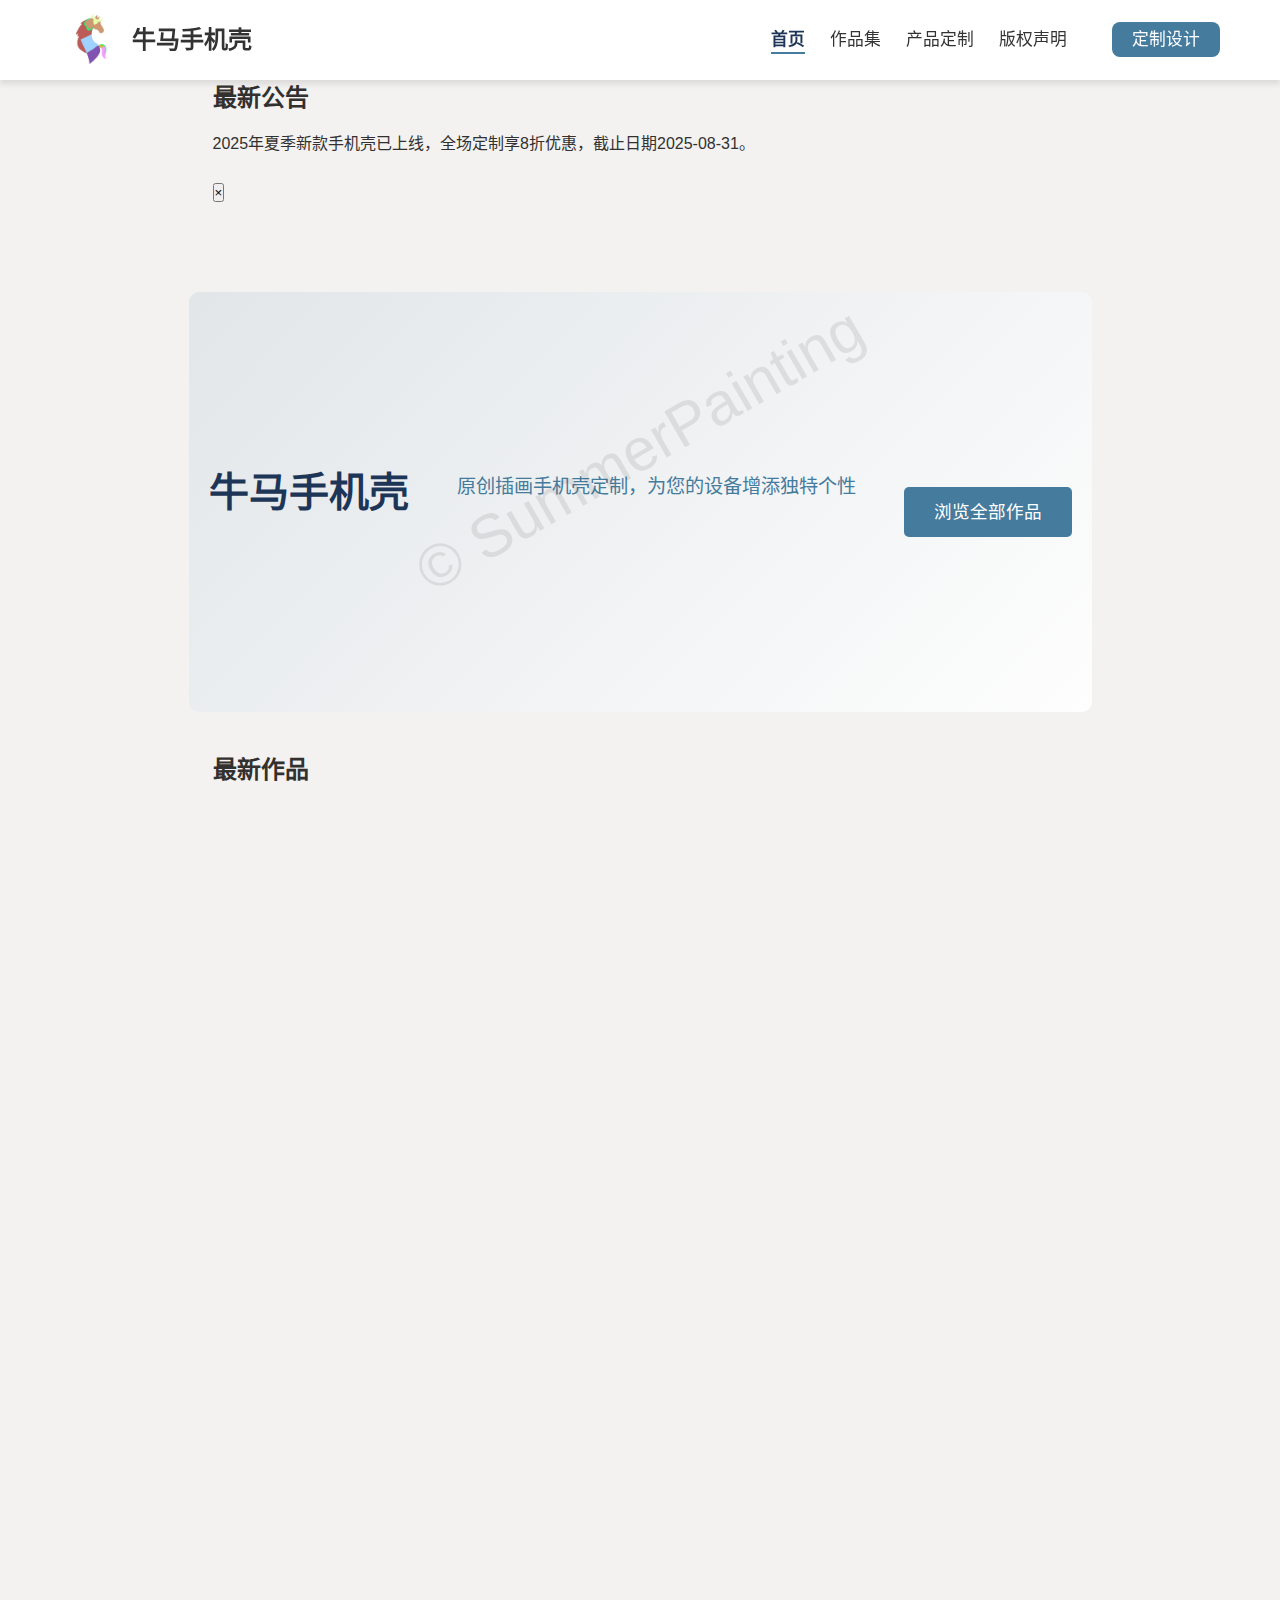
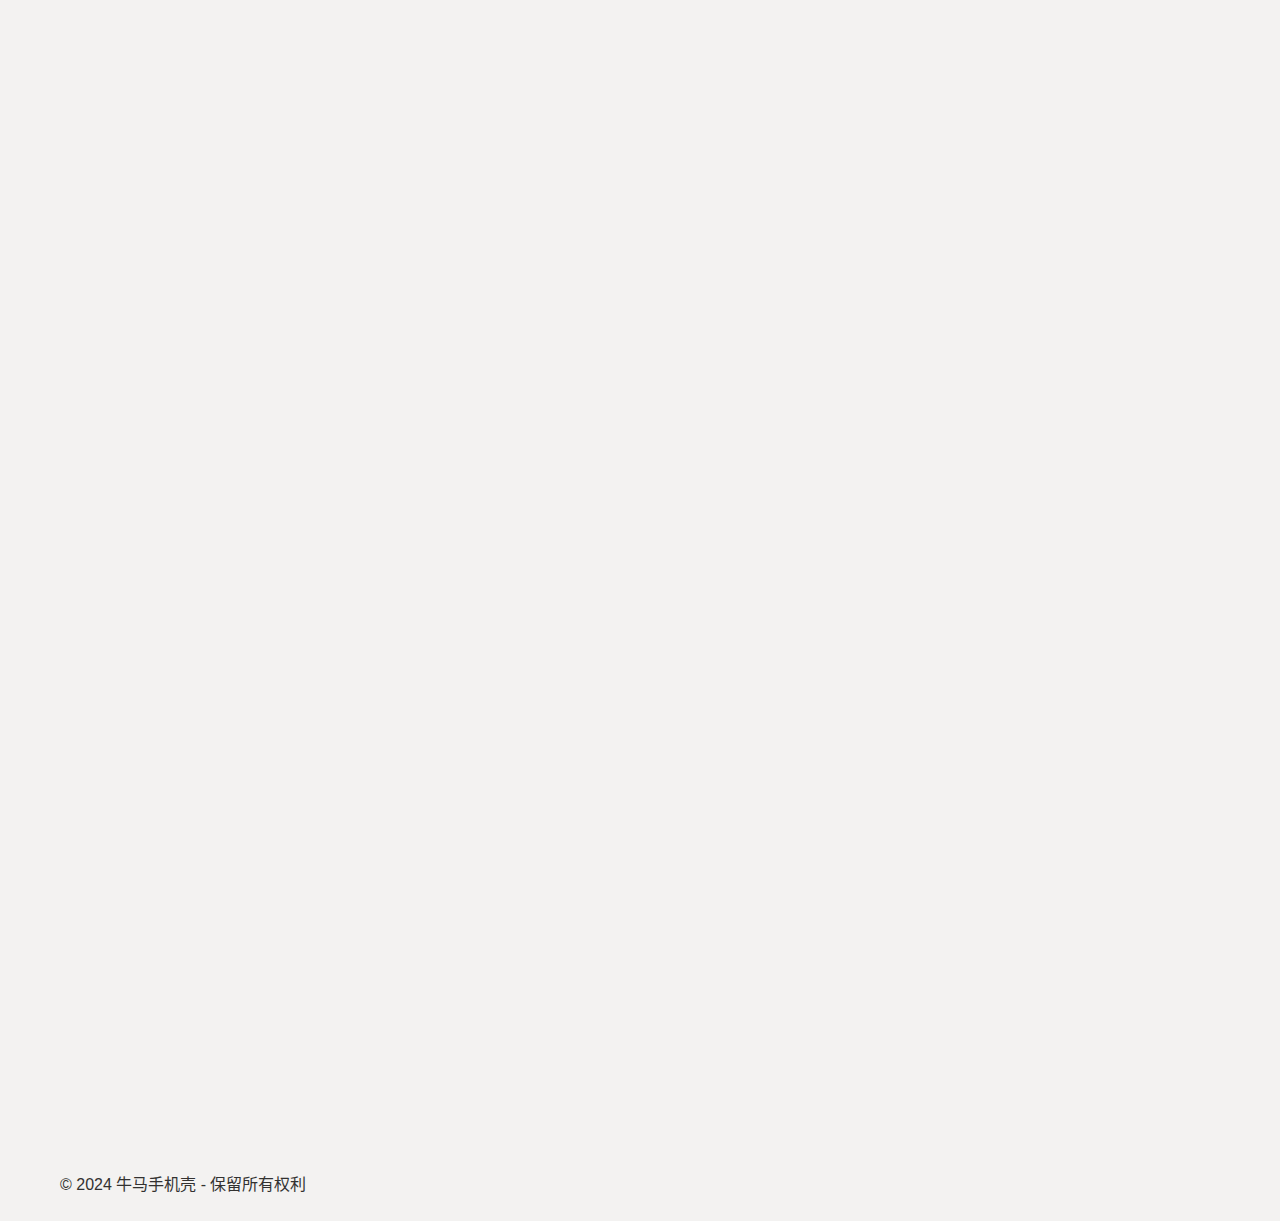
<file: index.html>
<!DOCTYPE html>
<html lang="zh-CN">

<head>
    <meta charset="UTF-8">
    <meta name="viewport" content="width=device-width, initial-scale=1.0">
    <title>牛马手机壳 - 原创插画手机壳定制</title>
    <link rel="stylesheet" href="styles/style.css">
    <style>
        /* 页面特定样式 */
        .logo-icon img {
            width: 64px;
            height: 64px;
        }

        .hero {
            text-align: center;
            padding: 60px 20px;
            background: linear-gradient(135deg, rgba(69, 123, 157, 0.1) 0%, rgba(255, 255, 255, 0.9) 100%);
            border-radius: 10px;
            margin: 40px 0;
        }

        .hero h1 {
            font-size: 2.5rem;
            color: #1d3557;
            margin-bottom: 20px;
        }

        .hero p {
            font-size: 1.2rem;
            color: #457b9d;
            max-width: 700px;
            margin: 0 auto 30px;
        }

        .btn-primary {
            display: inline-block;
            background-color: #457b9d;
            color: white;
            padding: 12px 30px;
            border-radius: 5px;
            text-decoration: none;
            margin-top: 20px;
            font-weight: 500;
            font-size: 1.1rem;
            transition: background-color 0.3s ease, transform 0.3s ease;
        }

        .btn-primary:hover {
            background-color: #1d3557;
            transform: translateY(-3px);
        }

        .latest-works {
            margin: 40px 0;
        }

        .grid-container {
            display: grid;
            grid-template-columns: repeat(auto-fill, minmax(250px, 1fr));
            gap: 25px;
            margin-top: 20px;
        }

        .work-card {
            border-radius: 8px;
            overflow: hidden;
            box-shadow: 0 3px 10px rgba(0, 0, 0, 0.1);
            transition: transform 0.3s ease, box-shadow 0.3s ease;
            opacity: 0;
            transform: translateY(20px);
        }

        .work-card img {
            width: 100%;
            height: 200px;
            object-fit: cover;
        }

        .work-info {
            padding: 15px;
            background-color: white;
        }

        .work-title {
            font-size: 1.1rem;
            margin: 0 0 10px 0;
            color: #333;
        }

        .work-date {
            color: #666;
            font-size: 0.9rem;
            margin: 0;
        }
    </style>
</head>

<body>
    <header>
        <div class="header-container container">
            <a href=" " class="logo">
                <span class="logo-icon"><img src="photo/logo1.jpg" width="64" height="64" alt="logo"></span>
                牛马手机壳
            </a >
            
            <nav id="mainNav">
                <ul>
                    <li><a href="index.html" class="active">首页</a ></li>
                    <li><a href="html/gallery.html">作品集</a ></li>
                    <li><a href="html/products.html">产品定制</a ></li>
                    <li><a href="html/copyright.html">版权声明</a ></li>
                    <li><a href="html/customize.html" class="cta-btn">定制设计</a ></li>
                </ul>
            </nav>
            
            <div class="menu-toggle" id="mobileMenu">
                ☰
            </div>
        </div>
    </header>
    
    <main class="container">
        <!-- 公告区域 -->
        <section class="announcement">
            <div class="announcement-content">
                <h2>最新公告</h2>
                <p>2025年夏季新款手机壳已上线，全场定制享8折优惠，截止日期2025-08-31。</p >
                <button class="close-btn">&times;</button>
            </div>
        </section>

        <!-- 英雄区域 -->
        <section class="hero">
            <h1>牛马手机壳</h1>
            <p>原创插画手机壳定制，为您的设备增添独特个性</p >
            <a href="html/gallery.html" class="btn-primary">浏览全部作品</a >
        </section>

        <!-- 最新作品展示 -->
        <section class="latest-works">
            <h2>最新作品</h2>
            <div id="works-container" class="grid-container"></div>
        </section>
    </main>
    
    <footer>
        <div class="container">
            <p>&copy; 2024 牛马手机壳 - 保留所有权利</p >
        </div>
    </footer>
    
    <script>
        // 移动端菜单切换
        document.getElementById('mobileMenu').addEventListener('click', function() {
            document.getElementById('mainNav').classList.toggle('nav-active');
        });
        
        // 关闭公告功能
        document.querySelector('.close-btn').addEventListener('click', function () {
            document.querySelector('.announcement').style.display = 'none';
        });
        
        // 加载最新作品
        document.addEventListener('DOMContentLoaded', function () {
            const container = document.getElementById('works-container');
            
            // 模拟数据加载
            
const mockWorks = [
                {
                    title: "夏日海洋系列",
                    thumbnail: "assets/images/works/works1.jpg", 
                    date: "2025-07-15"
                },
                {
                    title: "森林奇遇插画",
                    thumbnail: "assets/images/works/works2.jpg", 
                    date: "2025-07-10"
                },
                {
                    title: "城市涂鸦艺术",
                    thumbnail: "assets/images/works/works3.jpg", 
                    date: "2025-07-05"
                },
                {
                    title: "极光幻想主题",
                    thumbnail: "assets/images/works/works4.jpg", 
                    date: "2025-06-28"
                },
                {
                    title: "复古蒸汽朋克",
                    thumbnail: "assets/images/works/works5.jpg", 
                    date: "2025-06-20"
                },
                {
                    title: "简约几何美学",
                    thumbnail: "assets/images/works/works6.jpg", 
                    date: "2025-06-15"
                }
            ];            
            // 显示作品
            mockWorks.forEach((work, index) => {
                const workCard = document.createElement('div');
                workCard.className = 'work-card';
                workCard.innerHTML = `
                    <img src="${work.thumbnail}" alt="${work.title}">
                    <div class="work-info">
                        <h3 class="work-title">${work.title}</h3>
                        <p class="work-date">${work.date}</p >
                    </div>
                `;
                container.appendChild(workCard);
                
                // 延迟加载动画
                setTimeout(() => {
                    workCard.classList.add('loaded');
                }, 100 * index);
            });
            
            // 高亮当前页面导航
            const currentPage = window.location.pathname.split('/').pop() || 'index.html';
            const navLinks = document.querySelectorAll('nav a');
            
            navLinks.forEach(link => {
                const linkPage = link.getAttribute('href');
                if (currentPage === linkPage) {
                    link.classList.add('active');
                } else {
                    link.classList.remove('active');
                }
            });
        });
        </script>
</file>
<file: styles/style.css>
/* 
 * SummerPainting 统一CSS样式文件
 * 整合所有页面样式，确保统一调用
 */

/* =========================
   CSS变量定义 - 统一主题
   ========================= */
:root {
  /* 浅色主题 */
  --bg-primary: #ffffff;
  --text-primary: #2d3436;
  --border-color: #dfe6e9;
  --bg-secondary: #f8f9fa;
  
  /* 微软Fluent Design配色 */
  --primary: #0078D7;
  --primary-dark: #0066CC;
  --accent-yellow: #FFB900;
  --bg-light: #F3F2F1;
  --bg-dark: #1E1E1E;
  --text-main: #323130;
  --text-light: #fff;
  --divider: #EAEAEA;
  
  /* 通用颜色 */
  --primary-color: #457b9d;
  --secondary-color: #1d3557;
  --accent-color: #a8dadc;
  --text-dark: #333;
  --text-light: #f1faee;
  --error-color: #e63946;
  --success-color: #2a9d8f;
  
  /* 尺寸和效果 */
  --border-radius: 8px;
  --radius: 8px;
  --radius-lg: 12px;
  --transition-speed: 0.3s;
  --transition: 0.3s cubic-bezier(.4, 0, .2, 1);
  --header-height: 80px;
  --mobile-breakpoint: 900px;
  --box-shadow: 0 4px 6px rgba(0, 0, 0, 0.1);
  --shadow: 0 4px 12px rgba(0, 0, 0, 0.1);
  --shadow-hover: 0 8px 16px rgba(0, 0, 0, 0.15);
}

/* 深色主题 */
[data-theme="dark"],
body.darkmode {
  --bg-primary: #2d3436;
  --text-primary: #ffffff;
  --border-color: #636e72;
  --bg-secondary: #404040;
  --bg-light: #1E1E1E;
  --text-main: #F3F2F1;
  --divider: #222;
  --shadow: 0 4px 12px rgba(0, 0, 0, 0.4);
  --shadow-hover: 0 8px 16px rgba(0, 0, 0, 0.5);
}

/* 全局布局修正 */
body {
  min-height: 100vh;
  display: grid;
  grid-template-rows: auto 1fr auto;
  background: var(--bg-primary);
  transition: background 0.3s ease;
  margin: 0;
  font-family: 'Arial', sans-serif;
  color: var(--text-primary);
}

/* 基础重置样式 */
* {
  box-sizing: border-box;
  margin: 0;
  padding: 0;
}

img {
  max-width: 100%;
  height: auto;
}

a {
  text-decoration: none;
  color: inherit;
}

/* 容器样式 */
.container {
  max-width: 1200px;
  margin: 0 auto;
  padding: 0 20px;
}

/* 按钮样式 */
.btn {
  display: inline-block;
  padding: 12px 24px;
  background-color: var(--primary-color);
  color: white;
  border: none;
  border-radius: var(--border-radius);
  cursor: pointer;
  text-align: center;
  font-size: 1rem;
  transition: all var(--transition-speed) ease;
}

.btn:hover {
  background-color: var(--secondary-color);
  transform: translateY(-2px);
  box-shadow: var(--box-shadow);
}

/* 头部样式 */
header {
  background: var(--bg-primary);
  box-shadow: var(--box-shadow);
  position: sticky;
  top: 0;
  z-index: 100;
}

.header-container {
  display: flex;
  justify-content: space-between;
  align-items: center;
  height: var(--header-height);
}

.logo {
  text-decoration: none;
  display: flex;
  align-items: center;
  font-size: 1.5rem;
  font-weight: bold;
  color: var(--text-dark);
}

.logo-icon {
  margin-right: 8px;
  font-size: 1.8rem;
}

nav ul {
  display: flex;
  list-style: none;
}

nav li {
  margin-left: 25px;
}

nav a {
  color: var(--text-dark);
  text-decoration: none;
  font-size: 1.05rem;
  font-weight: 500;
  position: relative;
  padding: 5px 0;
  transition: color var(--transition-speed) ease;
}

nav a:hover {
  color: var(--primary-color);
}

nav a::after {
  content: '';
  position: absolute;
  bottom: 0;
  left: 0;
  width: 0;
  height: 2px;
  background-color: var(--primary-color);
  transition: width var(--transition-speed) ease;
}

nav a:hover::after,
nav a.active::after {
  width: 100%;
}

nav a.active {
  color: var(--secondary-color);
  font-weight: 600;
}

.cta-btn {
  background-color: var(--primary-color);
  color: white !important;
  padding: 8px 20px;
  border-radius: var(--border-radius);
  margin-left: 20px;
  transition: background-color var(--transition-speed) ease, transform var(--transition-speed) ease;
}

.cta-btn:hover {
  background-color: var(--secondary-color);
  transform: translateY(-2px);
}

.cta-btn::after {
  display: none;
}

/* 移动端导航 */
.menu-toggle {
  display: none;
  cursor: pointer;
  font-size: 1.8rem;
}

/* 水印 */
.watermark::after {
  content: '© SummerPainting';
  position: fixed;
  opacity: 0.1;
  font-size: 40px;
  transform: rotate(-30deg);
  pointer-events: none;
  z-index: 999;
}

/* 动画定义 */
@keyframes slideDown {
  from {
    transform: translateY(-100%);
    opacity: 0;
  }

  to {
    transform: translateY(0);
    opacity: 1;
  }
}

@keyframes fadeInUp {
  from {
    opacity: 0;
    transform: translateY(20px);
  }

  to {
    opacity: 1;
    transform: translateY(0);
  }
}

/* 响应式设计 */
@media (max-width: 900px) {
  nav ul {
    display: none;
    position: absolute;
    top: 80px;
    left: 0;
  width: 100%;
    background-color: var(--bg-primary);
    flex-direction: column;
    box-shadow: 0 10px 15px rgba(0, 0, 0, 0.1);
  }

  nav li {
    margin: 0;
    text-align: center;
  }

  nav a {
    display: block;
    padding: 15px 0;
    border-bottom: 1px solid var(--border-color);
  }

  .cta-btn {
    margin: 15px 0;
    display: inline-block;
  }

  .menu-toggle {
    display: block;
  }

  .nav-active ul {
    display: flex;
  }
}

/* 小屏幕优化 */
@media (max-width: 768px) {
  .container {
    padding: 0 15px;
  }
  
  .header-container {
    padding: 0 15px;
  }
  
  .logo {
    font-size: 1.3rem;
  }
  
  nav li {
    margin-left: 15px;
  }
}

/* 作品集样式 */
.works-container {
  display: grid;
  grid-template-columns: repeat(auto-fill, minmax(300px, 1fr));
  gap: 30px;
  margin: 40px 0;
}

.work-card {
  background: var(--bg-primary);
  border-radius: var(--border-radius);
  overflow: hidden;
  box-shadow: var(--box-shadow);
  transition: transform var(--transition-speed) ease;
}

.work-card:hover {
  transform: translateY(-5px);
}

.work-image {
  width: 100%;
  height: 250px;
  object-fit: cover;
}

.work-info {
  padding: 20px;
}

.work-title {
  font-size: 1.3rem;
  margin-bottom: 10px;
  color: var(--text-dark);
}

.work-description {
  color: var(--text-primary);
  margin-bottom: 15px;
  line-height: 1.5;
}

.work-date {
  font-size: 0.9rem;
  color: var(--text-light);
  background-color: var(--secondary-color);
  padding: 5px 10px;
  border-radius: var(--border-radius);
  display: inline-block;
}

/* 产品卡片样式 */
.products-container {
  display: flex;
  flex-wrap: wrap;
  gap: 20px;
  margin-top: 30px;
}

.product-card {
  flex: 1;
  min-width: 250px;
  background: var(--bg-primary);
  border-radius: var(--border-radius);
  box-shadow: var(--box-shadow);
  padding: 20px;
  transition: transform var(--transition-speed) ease;
}

.product-card:hover {
  transform: translateY(-5px);
}

.order-btn {
  background-color: var(--primary-color);
  color: white;
  padding: 10px 25px;
  border-radius: var(--border-radius);
  cursor: pointer;
  font-size: 1rem;
  border: none;
  transition: background-color var(--transition-speed) ease;
}

.order-btn:hover {
  background-color: var(--secondary-color);
}

/* 定制设计样式 */
.customize-container {
  display: grid;
  grid-template-columns: 1fr 1fr;
  gap: 40px;
  margin-top: 30px;
}

.preview-area {
  background: var(--bg-secondary);
  padding: 20px;
  border-radius: var(--border-radius);
  box-shadow: var(--box-shadow);
}

.preview-phone {
  width: 300px;
  height: 600px;
  background: url('../assets/images/phone-template.png') center/contain no-repeat;
  position: relative;
}

.design-preview {
  position: absolute;
  width: 85%;
  height: 75%;
  top: 12%;
  left: 7.5%;
  background-size: contain;
  background-repeat: no-repeat;
}

.form-column {
  padding-right: 30px;
}

.form-group {
  margin-bottom: 20px;
}

.form-group label {
  display: block;
  margin-bottom: 8px;
  font-weight: 500;
}

.form-control {
  width: 100%;
  padding: 10px;
  border: 1px solid var(--border-color);
  border-radius: var(--border-radius);
  font-size: 1rem;
}

.color-picker {
  display: flex;
  gap: 10px;
  margin-top: 10px;
}

.color-option {
  width: 40px;
  height: 40px;
  border-radius: 50%;
  cursor: pointer;
  border: 2px solid transparent;
}

.color-option.selected {
  border-color: var(--primary-color);
}

/* 表单样式 */
.contact-form {
  max-width: 600px;
  margin: 40px auto;
  background: var(--bg-primary);
  padding: 30px;
  border-radius: var(--border-radius);
  box-shadow: var(--box-shadow);
}

.form-row {
  display: flex;
  gap: 20px;
  margin-bottom: 20px;
}

.form-group.full-width {
  flex: 1 1 100%;
}

.form-group.half-width {
  flex: 1 1 calc(50% - 10px);
}

/* 定制容器样式 */
.customize-section {
  background: var(--bg-secondary);
  padding: 60px 0;
  margin: 40px 0;
}

.customize-grid {
  display: grid;
  grid-template-columns: 1fr 1fr;
  gap: 40px;
  align-items: center;
}

.customize-text h2 {
  font-size: 2.5rem;
  margin-bottom: 20px;
  color: var(--text-dark);
}

.customize-text p {
  font-size: 1.1rem;
  line-height: 1.6;
  margin-bottom: 30px;
  color: var(--text-primary);
}

/* 预览区域样式 */
.preview-section {
  background: var(--bg-primary);
  padding: 80px 0;
}

.preview-grid {
  display: grid;
  grid-template-columns: 1fr 1fr;
  gap: 40px;
  align-items: center;
}

.phone-mockup {
  position: relative;
  height: 500px;
}

.mockup-image {
  width: 100%;
  height: 100%;
  object-fit: contain;
}

/* 颜色选择器样式 */
.color-selection {
  display: flex;
  gap: 15px;
  margin: 20px 0;
}

.color-swatch {
  width: 50px;
  height: 50px;
  border-radius: 50%;
  cursor: pointer;
  border: 3px solid transparent;
  transition: transform var(--transition-speed) ease;
}

.color-swatch:hover {
  transform: scale(1.1);
}

.color-swatch.selected {
  border-color: var(--text-dark);
}

/* 水印效果 */
.hero::after,
.gallery::after {
  content: '© SummerPainting';
  position: absolute;
  opacity: 0.1;
  font-size: 60px;
  transform: rotate(-30deg);
  pointer-events: none;
  z-index: 0;
}

.hero::after {
  top: 50%;
  left: 50%;
  transform: translate(-50%, -50%) rotate(-30deg);
}

.gallery::after {
  bottom: 20px;
  right: 20px;
  transform: rotate(-30deg);
}

/* =========================
   微软Fluent Design样式系统
   ========================= */

/* 全局基础样式 */
html,
body {
  margin: 0;
  padding: 0;
  background: var(--bg-light);
  color: var(--text-main);
  font-family: 'Segoe UI', 'Microsoft YaHei', Arial, sans-serif;
  font-size: 16px;
  line-height: 1.5;
  min-height: 100vh;
  transition: background var(--transition), color var(--transition);
}

h1, h2, h3, h4 {
  font-family: 'Segoe UI', Arial, sans-serif;
  margin: 0 0 16px 0;
  font-weight: 700;
}

h1 { font-size: 32px; }
h2 { font-size: 24px; }
h3 { font-size: 20px; }

p { margin: 0 0 24px 0; }

a {
  color: var(--primary);
  text-decoration: none;
  transition: color var(--transition);
}

img { max-width: 100%; display: block; }

/* 导航栏 - 微软Fluent风格 */
.navbar {
  position: fixed;
  top: 0;
  left: 0;
  right: 0;
  width: 100%;
  z-index: 100;
  background: rgba(255, 255, 255, 0.7);
  backdrop-filter: blur(8px);
  box-shadow: none;
  transition: background var(--transition), box-shadow var(--transition);
}

body.darkmode .navbar {
  background: rgba(30, 30, 30, 0.85);
}

.navbar.scrolled {
  background: var(--bg-light);
  box-shadow: 0 2px 8px rgba(0, 0, 0, 0.04);
}

body.darkmode .navbar.scrolled {
  background: var(--bg-dark);
}

.nav-container {
  max-width: 1200px;
  margin: 0 auto;
  display: flex;
  align-items: center;
  height: 64px;
  padding: 0 24px;
  justify-content: space-between;
}

.nav-logo {
  display: flex;
  align-items: center;
  font-size: 20px;
  font-weight: 700;
  color: var(--primary);
}

.nav-logo-img {
  width: 32px;
  height: 32px;
  margin-right: 8px;
}

.nav-title {
  font-family: 'Segoe UI', Arial, sans-serif;
}

.nav-links {
  display: flex;
  gap: 32px;
}

.nav-links a {
  display: flex;
  align-items: center;
  font-size: 16px;
  color: var(--text-main);
  padding: 8px 0;
  border-bottom: 2px solid transparent;
  transition: border-color var(--transition), color var(--transition);
}

.nav-links a:hover,
.nav-links a.active {
  color: var(--primary);
  border-bottom: 2px solid var(--primary);
}

.nav-icon {
  width: 20px;
  height: 20px;
  margin-right: 8px;
}

/* 汉堡菜单（移动端） */
.nav-hamburger {
  display: none;
  background: none;
  border: none;
  padding: 8px;
  cursor: pointer;
}

.nav-hamburger img {
  width: 28px;
  height: 28px;
}

.nav-mobile-overlay {
  display: none;
  position: fixed;
  z-index: 200;
  top: 0;
  left: 0;
  right: 0;
  bottom: 0;
  background: var(--bg-light);
  flex-direction: column;
  align-items: center;
  justify-content: center;
  transition: opacity var(--transition);
}

body.darkmode .nav-mobile-overlay {
  background: var(--bg-dark);
}

.nav-mobile-overlay.active {
  display: flex;
}

.nav-mobile-close {
  position: absolute;
  top: 24px;
  right: 24px;
  background: none;
  border: none;
  cursor: pointer;
}

.nav-mobile-close img {
  width: 32px;
  height: 32px;
}

.nav-mobile-links {
  display: flex;
  flex-direction: column;
  gap: 32px;
  align-items: center;
}

.nav-mobile-links a {
  font-size: 24px;
  color: var(--text-main);
  display: flex;
  align-items: center;
  transition: color var(--transition);
}

.nav-mobile-links a:hover {
  color: var(--primary);
}

/* hero区样式 */
.hero {
  display: flex;
  align-items: center;
  justify-content: space-between;
  max-width: 1200px;
  margin: 96px auto 0 auto;
  padding: 48px 24px 0 24px;
  min-height: 420px;
  gap: 48px;
}

.hero-content {
  flex: 1 1 0;
}

.hero-title {
  font-size: 32px;
  font-family: 'Segoe UI', Arial, sans-serif;
  font-weight: 700;
  margin-bottom: 24px;
}

.hero-subtitle {
  font-size: 20px;
  color: var(--primary);
  margin-bottom: 0;
}

.hero-visual {
  flex: 1 1 0;
  display: flex;
  align-items: center;
  justify-content: center;
}

.hero-img {
  width: 320px;
  max-width: 100%;
  border-radius: var(--radius);
  box-shadow: var(--shadow);
  transition: transform 2s cubic-bezier(.4, 0, .2, 1);
}

/* 功能区块 */
.features {
  display: flex;
  gap: 32px;
  max-width: 1200px;
  margin: 64px auto 0 auto;
  padding: 0 24px;
  justify-content: center;
}

.feature-card {
  background: var(--bg-light);
  border-radius: var(--radius);
  box-shadow: var(--shadow);
  padding: 32px 24px;
  flex: 1 1 0;
  min-width: 240px;
  display: flex;
  flex-direction: column;
  align-items: center;
  transition: box-shadow var(--transition), transform var(--transition), background var(--transition);
  cursor: pointer;
}

.feature-card:hover {
  box-shadow: var(--shadow-hover);
  transform: translateY(-4px);
  background: #fff;
}

body.darkmode .feature-card:hover {
  background: #232323;
}

.feature-icon {
  width: 48px;
  height: 48px;
  margin-bottom: 16px;
}

.feature-title {
  font-size: 20px;
  font-weight: 700;
  margin-bottom: 12px;
}

.feature-desc {
  font-size: 16px;
  color: var(--text-main);
  text-align: center;
}

/* 底部样式 */
.footer {
  margin-top: 64px;
  padding: 32px 0 24px 0;
  background: none;
  text-align: center;
  color: var(--text-main);
  font-size: 14px;
  border-top: 1px solid var(--divider);
  position: relative;
}

.darkmode-toggle {
  background: none;
  border: none;
  margin-left: 16px;
  cursor: pointer;
  vertical-align: middle;
  width: 40px;
  height: 40px;
  border-radius: 50%;
  transition: background var(--transition);
}

.darkmode-toggle:hover {
  background: rgba(0, 120, 215, 0.08);
}

.darkmode-toggle img {
  width: 28px;
  height: 28px;
}

/* 图片放大弹窗样式 */
.image-modal {
  position: fixed;
  top: 0;
  left: 0;
  width: 100%;
  height: 100%;
  background: rgba(0, 0, 0, 0.9);
  display: none;
  justify-content: center;
  align-items: center;
  z-index: 1000;
  cursor: zoom-out;
}

.image-modal-content {
  max-width: 90%;
  max-height: 90%;
  border-radius: 8px;
  box-shadow: 0 8px 16px rgba(0, 0, 0, 0.2);
  animation: modalFadeIn 0.3s cubic-bezier(.4, 0, .2, 1);
}

@keyframes modalFadeIn {
  from {
    opacity: 0;
    transform: scale(0.95);
  }
  to {
    opacity: 1;
    transform: scale(1);
  }
}

/* 表单错误提示 */
.error-tooltip {
  position: absolute;
  background: #dc3546;
  color: white;
  padding: 6px 12px;
  border-radius: 8px;
  font-size: 14px;
  font-family: 'Segoe UI';
  box-shadow: 0 2px 8px rgba(0, 0, 0, 0.1);
  animation: fadeIn 0.3s ease-out;
  z-index: 100;
  pointer-events: none;
}

.error-tooltip::before {
  content: '';
  position: absolute;
  top: -8px;
  left: 12px;
  border-width: 4px;
  border-style: solid;
  border-color: transparent transparent #dc3546 transparent;
}

@keyframes fadeIn {
  from {
    opacity: 0;
    transform: translateY(-4px);
  }
  to {
    opacity: 1;
    transform: translateY(0);
  }
}

/* 详情页和about页自适应布局 */
main>section,
.about-section {
  display: flex;
  gap: 48px;
  align-items: flex-start;
  flex-wrap: wrap;
  padding: 0 24px 48px 24px;
  margin: 0 auto;
  max-width: 1200px;
  box-sizing: border-box;
}

/* 响应式布局 - 统一媒体查询 */
@media (max-width: 1200px) {
  .nav-container,
  .hero,
  .features,
  .artworks-grid,
  .artworks-filter,
  main>section,
  .footer {
    max-width: 100vw !important;
  }
}

@media (max-width: 1024px) {
  .hero {
    flex-direction: column;
    gap: 24px;
    min-height: 320px;
    padding-top: 64px;
  }

  .features {
    flex-direction: column;
    gap: 24px;
  }

  .artworks-grid {
    grid-template-columns: repeat(2, 1fr) !important;
    gap: 24px !important;
  }

  main>section,
  .about-section {
    flex-direction: column !important;
    gap: 32px !important;
    align-items: stretch !important;
  }
}

@media (max-width: 768px) {
  /* 隐藏桌面导航 */
  .nav-links {
    display: none;
  }

  /* 显示汉堡菜单 */
  .nav-hamburger {
    display: block;
  }

  /* 移动端菜单样式 */
  .nav-mobile-overlay {
    display: block;
    background: var(--bg-main);
    height: 100vh;
    padding-top: 80px;
  }

  .artworks-grid {
    grid-template-columns: 1fr !important;
    gap: 16px !important;
    padding: 0 8px 32px 8px !important;
  }

  .artworks-filter {
    gap: 16px !important;
    padding: 0 8px 8px 8px !important;
  }

  .features {
    padding: 0 8px !important;
  }

  .feature-card {
    min-width: 0;
    padding: 24px 8px;
  }

  .hero {
    padding: 32px 8px 0 8px;
    margin-top: 72px;
  }

  main>section,
  .about-section {
    padding: 0 8px !important;
  }
}

@media (max-width: 640px) {
  .nav-container {
    padding: 0 8px;
  }

  .hero {
    padding: 24px 4px 0 4px;
    margin-top: 64px;
  }

  .features {
    padding: 0 4px;
  }

  .feature-card {
    min-width: 0;
    padding: 18px 4px;
  }

  .artworks-grid {
    grid-template-columns: 1fr !important;
    gap: 12px !important;
    padding: 0 4px 24px 4px !important;
  }

  .artworks-filter {
    gap: 8px !important;
    padding: 0 4px 8px 4px !important;
  }

  main>section,
  .about-section {
    flex-direction: column !important;
    gap: 24px !important;
    align-items: stretch !important;
    padding: 0 4px !important;
  }

  .detail-img-box img,
  .about-section img {
    max-width: 100% !important;
    height: auto !important;
  }

  .footer {
    padding: 24px 0 16px 0;
    font-size: 13px;
  }
}
</file>
